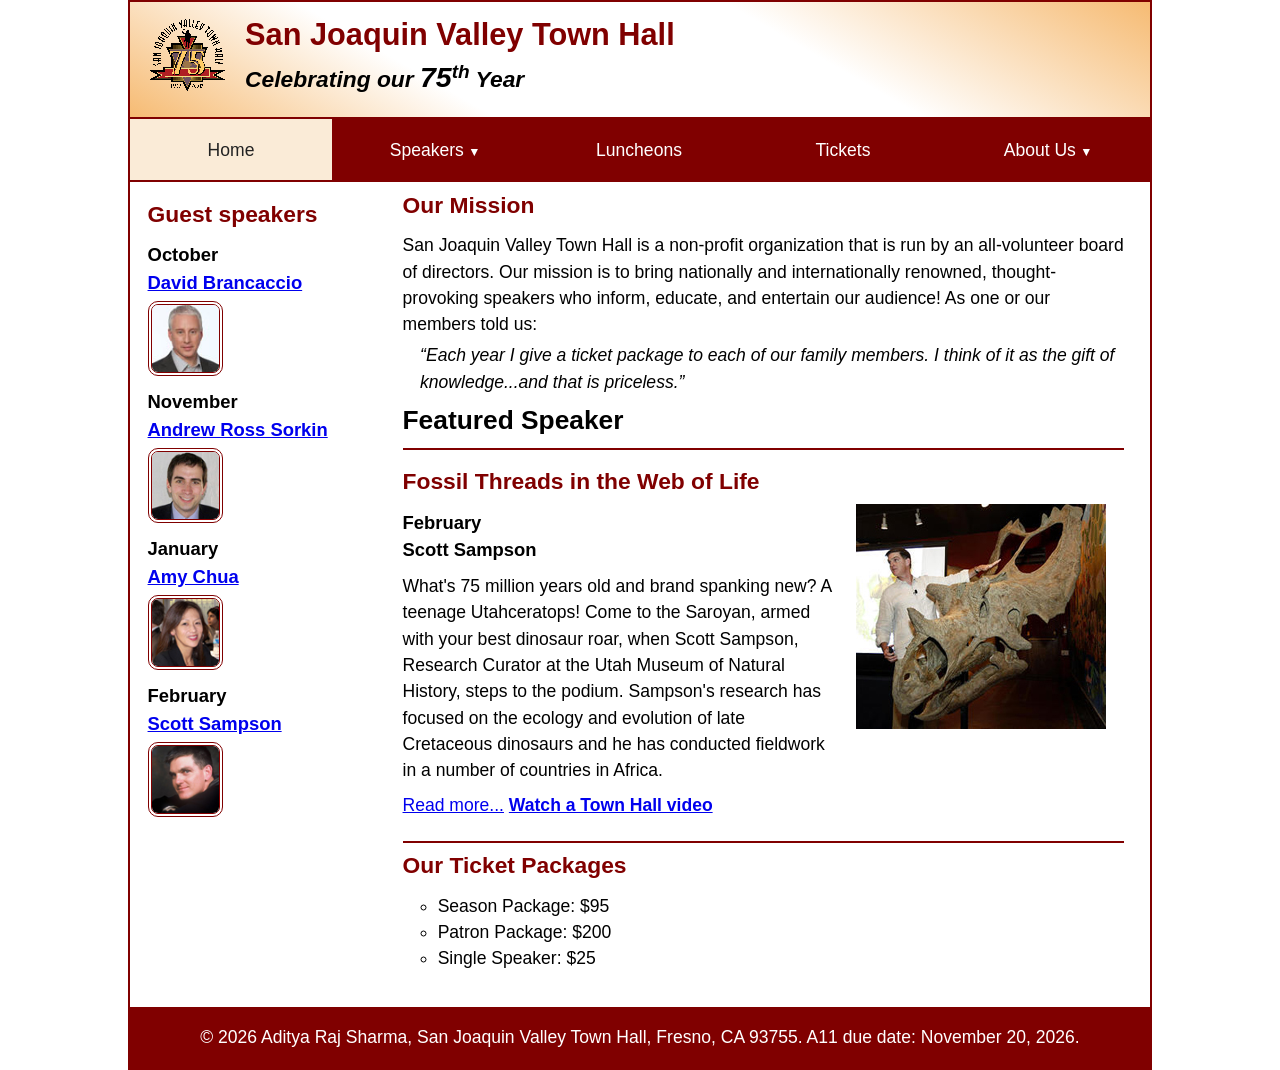
<file: index.html>
<!DOCTYPE html>
<html lang="en">

<head>
	<meta charset="utf-8">
	<title>San Joaquin Valley Town Hall</title>
	<meta name="viewport" content="width=device-width, initial-scale=1">
	<link rel="icon" href="images/favicon.ico">
	<link rel="stylesheet" href="styles/main.css">
</head>

<body>
	<header>
		<img src="images/town_hall_logo.gif" alt="Town Hall logo">
		<h2>San Joaquin Valley Town Hall</h2>
		<h3>Celebrating our <em class="large">75</em><sup>th</sup> Year</h3>
	</header>

	<nav class="navbar" aria-label="Main navigation">
    <input type="checkbox" id="menu-toggle" class="menu-toggle" aria-label="Toggle navigation menu">
    <label for="menu-toggle" class="menu-btn" aria-controls="main-menu">
        <span class="menu-icon" aria-hidden="true"></span>
        <span class="menu-label">Menu</span>
    </label>
    <ul class="menu" id="main-menu">
        <li><a class="current" aria-current="page" href="#">Home</a></li>
        <li class="has-submenu">
            <a href="#" aria-expanded="false">Speakers</a>
            <ul class="submenu">
                <li><a href="speakers/brancaccio.html">David Brancaccio</a></li>
                <li><a href="speakers/sorkin.html">Andrew Ross Sorkin</a></li>
                <li><a href="speakers/chua.html">Amy Chua</a></li>
                <li><a href="speakers/sampson.html">Scott Sampson</a></li>
            </ul>
        </li>
        <li><a href="#">Luncheons</a></li>
        <li><a href="#">Tickets</a></li>
        <li class="has-submenu">
            <a href="#" aria-expanded="false">About Us</a>
            <ul class="submenu">
                <li><a href="#">Our History</a></li>
                <li><a href="#">Board of Directors</a></li>
                <li><a href="#">Past Speakers</a></li>
                <li><a href="#">Contact Us</a></li>
            </ul>
        </li>
    </ul>
</nav>
	<main>
		<aside>
			<h2>Guest speakers</h2>
			<h3>October<br><a href="speakers/brancaccio.html">David Brancaccio</a></h3>
			<img src="images/brancaccio75.jpg" alt="David Brancaccio photo">
			<h3>November<br><a href="speakers/sorkin.html">Andrew Ross Sorkin</a></h3>
			<img src="images/sorkin75.jpg" alt="Andrew Ross Sorkin photo">
			<h3>January<br><a href="speakers/chua.html">Amy Chua</a></h3>
			<img src="images/chua75.jpg" alt="Amy Chua photo">
			<h3>February<br><a href="speakers/sampson.html">Scott Sampson</a></h3>
			<img src="images/sampson75.jpg" alt="Scott Sampson photo">
		</aside>

		<section>
			<h2>Our Mission</h2>
			<p>San Joaquin Valley Town Hall is a non-profit organization that is run by an 
				all-volunteer board of directors. Our mission is to bring nationally and 
				internationally renowned, thought-provoking speakers who inform, educate, 
				and entertain our audience! As one or our members told us:</p>
			<blockquote>&ldquo;Each year I give a ticket package to each of our family members. 
				I think of it as the gift of knowledge...and that is priceless.&rdquo;</blockquote>

			<h1>Featured Speaker</h1>
			<article class="featured">
				<h2>Fossil Threads in the Web of Life</h2>
				<img src="images/sampson_dinosaur.jpg" alt="Scott Sampson with dinosaur">
				<h3>February<br>
				Scott Sampson</h3>
				<p>What's 75 million years old and brand spanking new? A teenage Utahceratops! 
				Come to the Saroyan, armed with your best dinosaur roar, when Scott Sampson, Research 
				Curator at the Utah Museum of Natural History, steps to the podium. Sampson's research 
				has focused on the ecology and evolution of late Cretaceous dinosaurs and he has conducted 
				fieldwork in a number of countries in Africa.</p>
				<p><a href="speakers/sampson.html">Read more...</a>&nbsp;<a class="video-link" href="https://www.youtube.com/results?search_query=San+Joaquin+Valley+Town+Hall" target="_blank" rel="noopener">Watch a Town Hall video</a></p>
			</article>

			<h2>Our Ticket Packages</h2>
			<ul class="ticket-list">
				<li>Season Package: $95</li>
				<li>Patron Package: $200</li>
				<li>Single Speaker: $25</li>
			</ul>
		</section>	
	</main>
	<footer>
		<p>&copy; 2026 Aditya Raj Sharma, San Joaquin Valley Town Hall, Fresno, CA 93755. A11 due date: November 20, 2026.</p>
	</footer>
<script>
    // Toggle mobile submenus on tap; desktop menus also work with hover/focus.
    document.querySelectorAll(".has-submenu > a").forEach(function (link) {
        link.addEventListener("click", function (event) {
            if (window.matchMedia("(max-width: 767px)").matches) {
                event.preventDefault();
                const parent = link.parentElement;
                const isOpen = parent.classList.toggle("submenu-open");
                link.setAttribute("aria-expanded", String(isOpen));
            } else {
                event.preventDefault();
            }
        });
    });

    // Close the mobile menu when returning to the desktop layout.
    const menuToggle = document.getElementById("menu-toggle");
    window.addEventListener("resize", function () {
        if (window.matchMedia("(min-width: 768px)").matches) {
            menuToggle.checked = false;
            document.querySelectorAll(".submenu-open").forEach(function (item) {
                item.classList.remove("submenu-open");
                const parentLink = item.querySelector(":scope > a");
                if (parentLink) parentLink.setAttribute("aria-expanded", "false");
            });
        }
    });
</script>
</body>
</html>
</file>
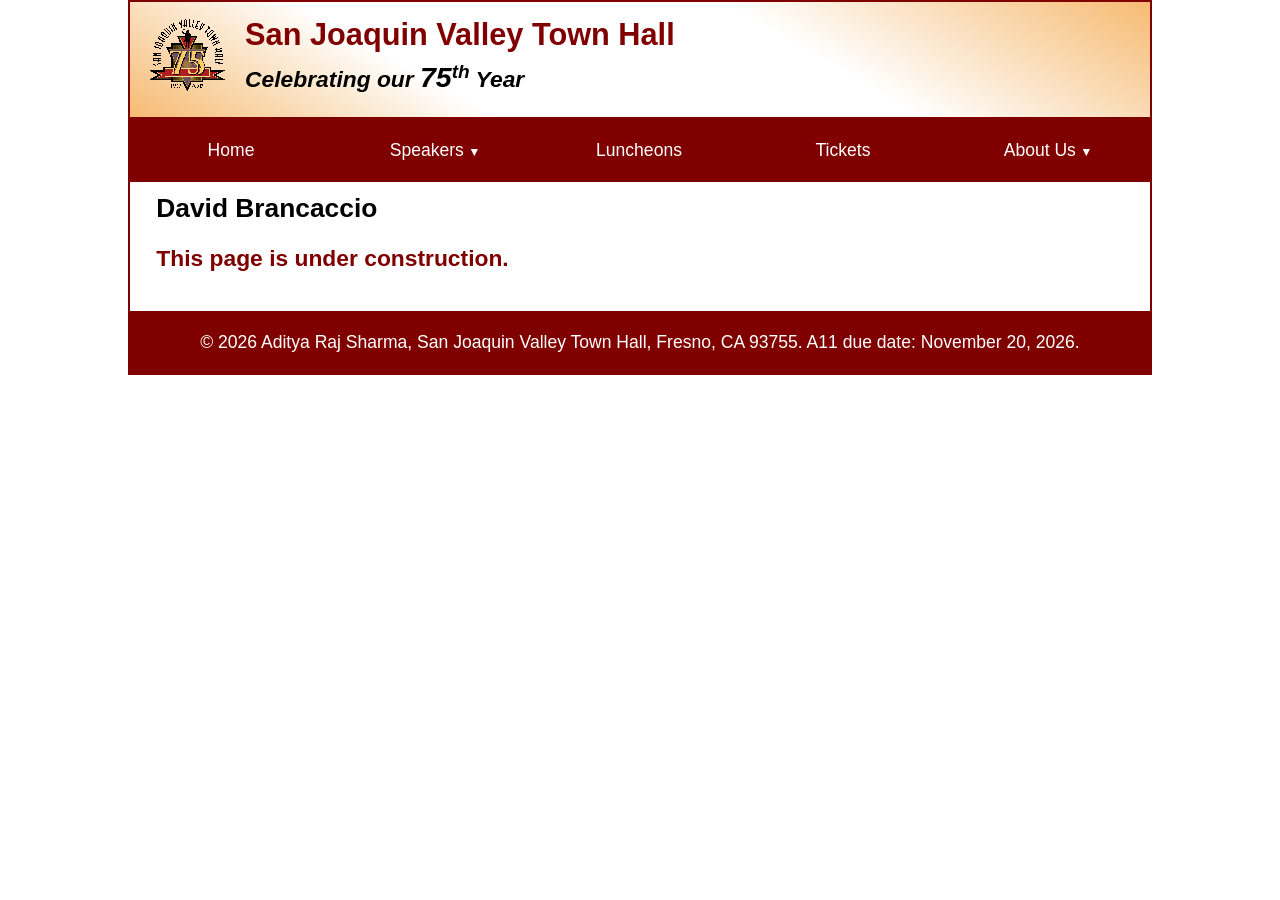
<file: speakers/brancaccio.html>
<!DOCTYPE html>
<html lang="en">

<head>
	<meta charset="utf-8">
	<meta name="viewport" content="width=device-width, initial-scale=1">
	<title>San Joaquin Valley Town Hall</title>
	<link rel="icon" href="../images/favicon.ico">
	<link rel="stylesheet" href="../styles/main.css">
</head>

<body>
	<header>
		<img src="../images/town_hall_logo.gif" alt="Town Hall logo">
		<h2>San Joaquin Valley Town Hall</h2>
		<h3>Celebrating our <em class="large">75</em><sup>th</sup> Year</h3>
	</header>

	<nav class="navbar" aria-label="Main navigation">
    <input type="checkbox" id="menu-toggle" class="menu-toggle" aria-label="Toggle navigation menu">
    <label for="menu-toggle" class="menu-btn" aria-controls="main-menu">
        <span class="menu-icon" aria-hidden="true"></span>
        <span class="menu-label">Menu</span>
    </label>
    <ul class="menu" id="main-menu">
        <li><a class=""  href="../index.html">Home</a></li>
        <li class="has-submenu">
            <a href="#" aria-expanded="false">Speakers</a>
            <ul class="submenu">
                <li><a href="brancaccio.html">David Brancaccio</a></li>
                <li><a href="sorkin.html">Andrew Ross Sorkin</a></li>
                <li><a href="chua.html">Amy Chua</a></li>
                <li><a href="sampson.html">Scott Sampson</a></li>
            </ul>
        </li>
        <li><a href="#">Luncheons</a></li>
        <li><a href="#">Tickets</a></li>
        <li class="has-submenu">
            <a href="#" aria-expanded="false">About Us</a>
            <ul class="submenu">
                <li><a href="#">Our History</a></li>
                <li><a href="#">Board of Directors</a></li>
                <li><a href="#">Past Speakers</a></li>
                <li><a href="#">Contact Us</a></li>
            </ul>
        </li>
    </ul>
</nav>
	<main>
		<section>
			<h1>David Brancaccio</h1>
			<h2>This page is under construction.</h2>
		</section>
	</main>
<footer>
		<p>&copy; 2026 Aditya Raj Sharma, San Joaquin Valley Town Hall, Fresno, CA 93755. A11 due date: November 20, 2026.</p>
	</footer>
<script>
    // Toggle mobile submenus on tap; desktop menus also work with hover/focus.
    document.querySelectorAll(".has-submenu > a").forEach(function (link) {
        link.addEventListener("click", function (event) {
            if (window.matchMedia("(max-width: 767px)").matches) {
                event.preventDefault();
                const parent = link.parentElement;
                const isOpen = parent.classList.toggle("submenu-open");
                link.setAttribute("aria-expanded", String(isOpen));
            } else {
                event.preventDefault();
            }
        });
    });

    // Close the mobile menu when returning to the desktop layout.
    const menuToggle = document.getElementById("menu-toggle");
    window.addEventListener("resize", function () {
        if (window.matchMedia("(min-width: 768px)").matches) {
            menuToggle.checked = false;
            document.querySelectorAll(".submenu-open").forEach(function (item) {
                item.classList.remove("submenu-open");
                const parentLink = item.querySelector(":scope > a");
                if (parentLink) parentLink.setAttribute("aria-expanded", "false");
            });
        }
    });
</script>
</body>

</html>
</file>
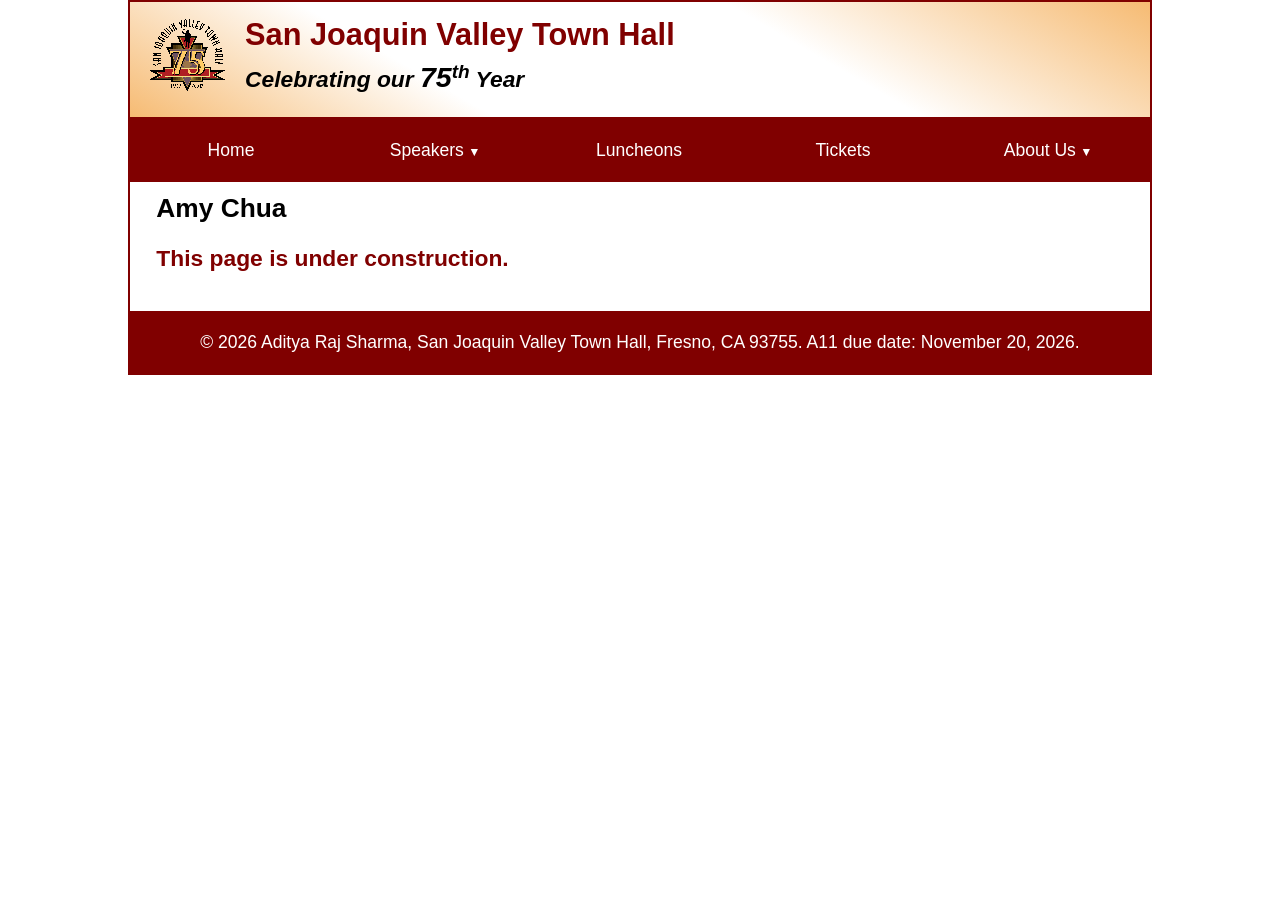
<file: speakers/chua.html>
<!DOCTYPE html>
<html lang="en">

<head>
	<meta charset="utf-8">
	<meta name="viewport" content="width=device-width, initial-scale=1">
	<title>San Joaquin Valley Town Hall</title>
	<link rel="icon" href="../images/favicon.ico">
	<link rel="stylesheet" href="../styles/main.css">
</head>

<body>
	<header>
		<img src="../images/town_hall_logo.gif" alt="Town Hall logo">
		<h2>San Joaquin Valley Town Hall</h2>
		<h3>Celebrating our <em class="large">75</em><sup>th</sup> Year</h3>
	</header>

	<nav class="navbar" aria-label="Main navigation">
    <input type="checkbox" id="menu-toggle" class="menu-toggle" aria-label="Toggle navigation menu">
    <label for="menu-toggle" class="menu-btn" aria-controls="main-menu">
        <span class="menu-icon" aria-hidden="true"></span>
        <span class="menu-label">Menu</span>
    </label>
    <ul class="menu" id="main-menu">
        <li><a class=""  href="../index.html">Home</a></li>
        <li class="has-submenu">
            <a href="#" aria-expanded="false">Speakers</a>
            <ul class="submenu">
                <li><a href="brancaccio.html">David Brancaccio</a></li>
                <li><a href="sorkin.html">Andrew Ross Sorkin</a></li>
                <li><a href="chua.html">Amy Chua</a></li>
                <li><a href="sampson.html">Scott Sampson</a></li>
            </ul>
        </li>
        <li><a href="#">Luncheons</a></li>
        <li><a href="#">Tickets</a></li>
        <li class="has-submenu">
            <a href="#" aria-expanded="false">About Us</a>
            <ul class="submenu">
                <li><a href="#">Our History</a></li>
                <li><a href="#">Board of Directors</a></li>
                <li><a href="#">Past Speakers</a></li>
                <li><a href="#">Contact Us</a></li>
            </ul>
        </li>
    </ul>
</nav>
	<main>
		<section>
			<h1>Amy Chua</h1>
			<h2>This page is under construction.</h2>
		</section>
	</main>
<footer>
		<p>&copy; 2026 Aditya Raj Sharma, San Joaquin Valley Town Hall, Fresno, CA 93755. A11 due date: November 20, 2026.</p>
	</footer>
<script>
    // Toggle mobile submenus on tap; desktop menus also work with hover/focus.
    document.querySelectorAll(".has-submenu > a").forEach(function (link) {
        link.addEventListener("click", function (event) {
            if (window.matchMedia("(max-width: 767px)").matches) {
                event.preventDefault();
                const parent = link.parentElement;
                const isOpen = parent.classList.toggle("submenu-open");
                link.setAttribute("aria-expanded", String(isOpen));
            } else {
                event.preventDefault();
            }
        });
    });

    // Close the mobile menu when returning to the desktop layout.
    const menuToggle = document.getElementById("menu-toggle");
    window.addEventListener("resize", function () {
        if (window.matchMedia("(min-width: 768px)").matches) {
            menuToggle.checked = false;
            document.querySelectorAll(".submenu-open").forEach(function (item) {
                item.classList.remove("submenu-open");
                const parentLink = item.querySelector(":scope > a");
                if (parentLink) parentLink.setAttribute("aria-expanded", "false");
            });
        }
    });
</script>
</body>

</html>
</file>
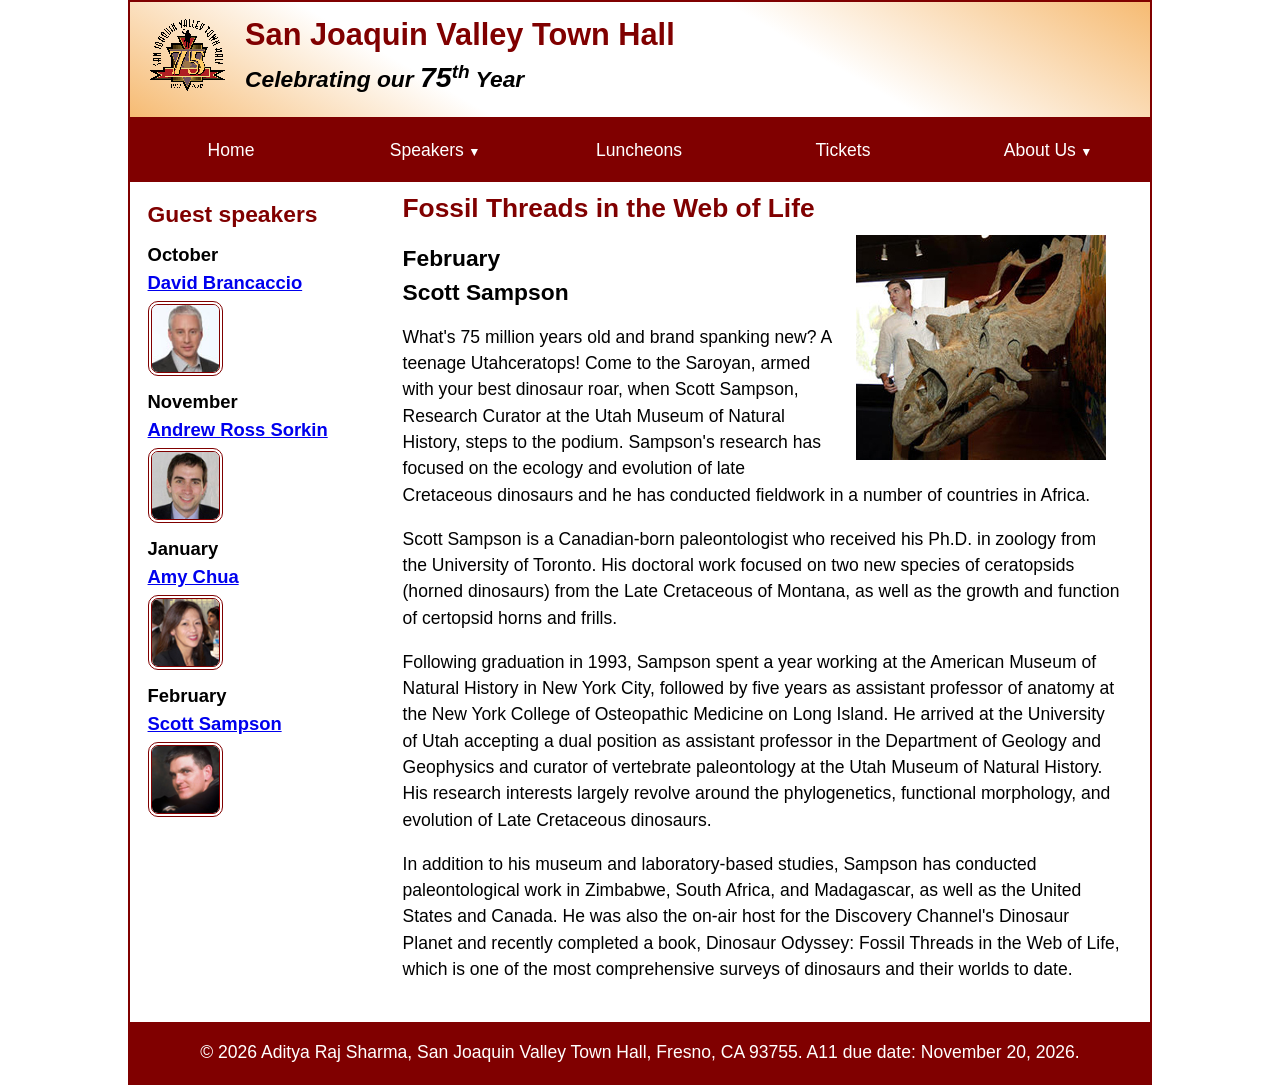
<file: speakers/sampson.html>
<!DOCTYPE html>
<html lang="en">

<head>
	<meta charset="utf-8">
	<title>San Joaquin Valley Town Hall</title>
	<meta name="viewport" content="width=device-width, initial-scale=1">
	<link rel="icon" href="../images/favicon.ico">
	<link rel="stylesheet" href="../styles/main.css">
</head>

<body>
	<header>
		<img src="../images/town_hall_logo.gif" alt="Town Hall logo">
		<h2>San Joaquin Valley Town Hall</h2>
		<h3>Celebrating our <em class="large">75</em><sup>th</sup> Year</h3>
	</header>

	<nav class="navbar" aria-label="Main navigation">
    <input type="checkbox" id="menu-toggle" class="menu-toggle" aria-label="Toggle navigation menu">
    <label for="menu-toggle" class="menu-btn" aria-controls="main-menu">
        <span class="menu-icon" aria-hidden="true"></span>
        <span class="menu-label">Menu</span>
    </label>
    <ul class="menu" id="main-menu">
        <li><a class=""  href="../index.html">Home</a></li>
        <li class="has-submenu">
            <a href="#" aria-expanded="false">Speakers</a>
            <ul class="submenu">
                <li><a href="brancaccio.html">David Brancaccio</a></li>
                <li><a href="sorkin.html">Andrew Ross Sorkin</a></li>
                <li><a href="chua.html">Amy Chua</a></li>
                <li><a href="sampson.html">Scott Sampson</a></li>
            </ul>
        </li>
        <li><a href="#">Luncheons</a></li>
        <li><a href="#">Tickets</a></li>
        <li class="has-submenu">
            <a href="#" aria-expanded="false">About Us</a>
            <ul class="submenu">
                <li><a href="#">Our History</a></li>
                <li><a href="#">Board of Directors</a></li>
                <li><a href="#">Past Speakers</a></li>
                <li><a href="#">Contact Us</a></li>
            </ul>
        </li>
    </ul>
</nav>
	<main>
		<aside>
			<h2>Guest speakers</h2>
			<h3>October<br><a href="../speakers/brancaccio.html">David Brancaccio</a></h3>
			<img src="../images/brancaccio75.jpg" alt="David Brancaccio photo">
			<h3>November<br><a href="../speakers/sorkin.html">Andrew Ross Sorkin</a></h3>
			<img src="../images/sorkin75.jpg" alt="Andrew Ross Sorkin photo">
			<h3>January<br><a href="../speakers/chua.html">Amy Chua</a></h3>
			<img src="../images/chua75.jpg" alt="Amy Chua photo">
			<h3>February<br><a href="../speakers/sampson.html">Scott Sampson</a></h3>
			<img src="../images/sampson75.jpg" alt="Scott Sampson photo">
		</aside>
		<section class="speaker">
			<h1>Fossil Threads in the Web of Life</h1>
			<article>
				<img src="../images/sampson_dinosaur.jpg" alt="Scott Sampson with dinosaur">
				<h2>February<br>Scott Sampson</h2>
				<p>What's 75 million years old and brand spanking new? A teenage Utahceratops! Come to the 
				   Saroyan, armed with your best dinosaur roar, when Scott Sampson, Research Curator at the 
				   Utah Museum of Natural History, steps to the podium. Sampson's research has focused on the 
				   ecology and evolution of late Cretaceous dinosaurs and he has conducted fieldwork in a number 
				   of countries in Africa.</p>
				<p>Scott Sampson is a Canadian-born paleontologist who received his Ph.D. in zoology from the 
				   University of Toronto. His doctoral work focused on two new species of ceratopsids (horned 
				   dinosaurs) from the Late Cretaceous of Montana, as well as the growth and function of certopsid 
				   horns and frills.</p>
				<p>Following graduation in 1993, Sampson spent a year working at the American Museum of Natural 
				   History in New York City, followed by five years as assistant professor of anatomy at the New 
				   York College of Osteopathic Medicine on Long Island. He arrived at the University of Utah 
				   accepting a dual position as assistant professor in the Department of Geology and Geophysics 
				   and curator of vertebrate paleontology at the Utah Museum of Natural History. His research 
				   interests largely revolve around the phylogenetics, functional morphology, and evolution of 
				   Late Cretaceous dinosaurs.</p>
				<p>In addition to his museum and laboratory-based studies, Sampson has conducted paleontological 
				   work in Zimbabwe, South Africa, and Madagascar, as well as the United States and Canada. He was 
				   also the on-air host for the Discovery Channel's Dinosaur Planet and recently completed a book, 
				   Dinosaur Odyssey: Fossil Threads in the Web of Life, which is one of the most 
				   comprehensive surveys of dinosaurs and their worlds to date.</p>
			</article>
		</section>
	</main>
	<footer>
		<p>&copy; 2026 Aditya Raj Sharma, San Joaquin Valley Town Hall, Fresno, CA 93755. A11 due date: November 20, 2026.</p>
	</footer>
<script>
    // Toggle mobile submenus on tap; desktop menus also work with hover/focus.
    document.querySelectorAll(".has-submenu > a").forEach(function (link) {
        link.addEventListener("click", function (event) {
            if (window.matchMedia("(max-width: 767px)").matches) {
                event.preventDefault();
                const parent = link.parentElement;
                const isOpen = parent.classList.toggle("submenu-open");
                link.setAttribute("aria-expanded", String(isOpen));
            } else {
                event.preventDefault();
            }
        });
    });

    // Close the mobile menu when returning to the desktop layout.
    const menuToggle = document.getElementById("menu-toggle");
    window.addEventListener("resize", function () {
        if (window.matchMedia("(min-width: 768px)").matches) {
            menuToggle.checked = false;
            document.querySelectorAll(".submenu-open").forEach(function (item) {
                item.classList.remove("submenu-open");
                const parentLink = item.querySelector(":scope > a");
                if (parentLink) parentLink.setAttribute("aria-expanded", "false");
            });
        }
    });
</script>
</body>
</html>
</file>
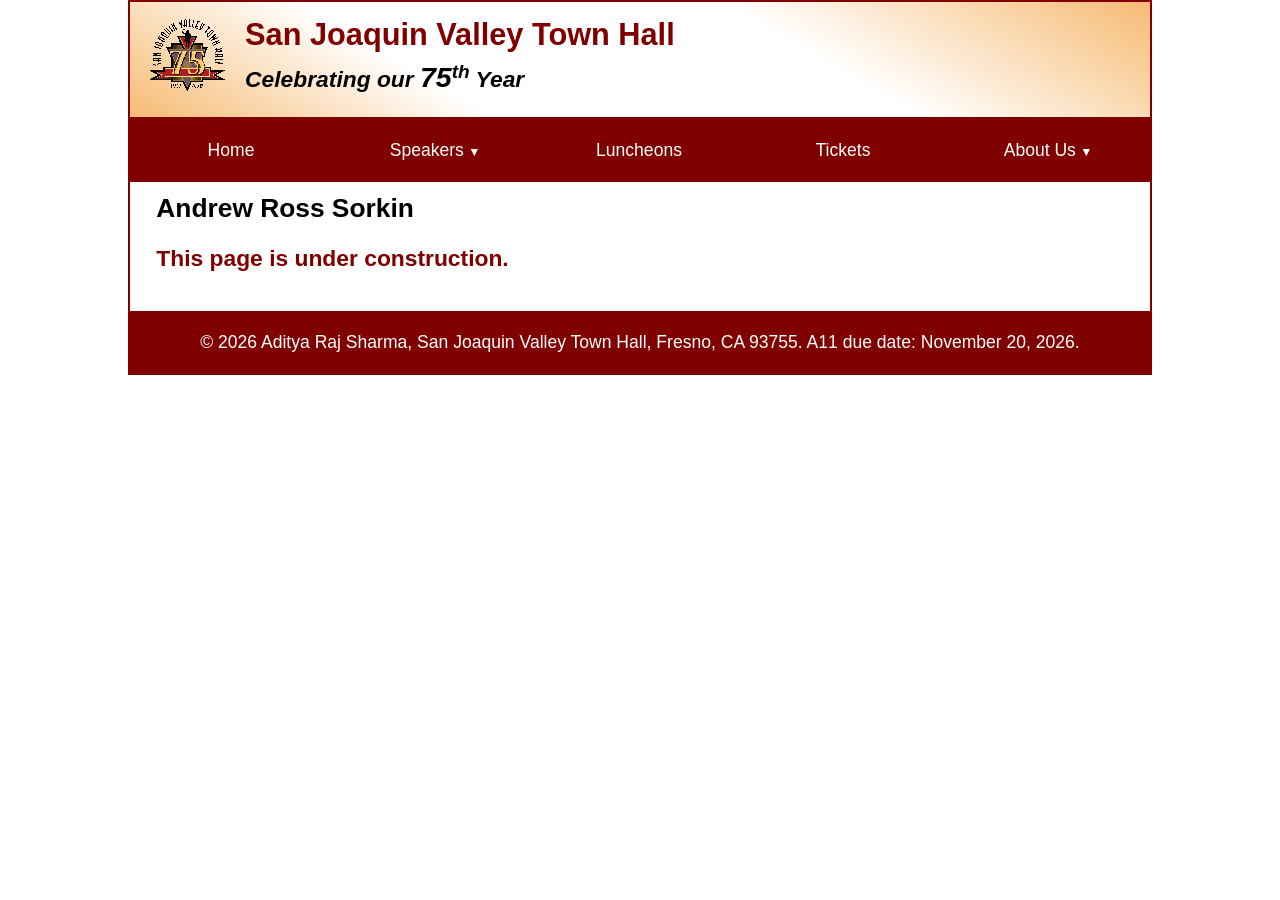
<file: speakers/sorkin.html>
<!DOCTYPE html>
<html lang="en">

<head>
	<meta charset="utf-8">
	<meta name="viewport" content="width=device-width, initial-scale=1">
	<title>San Joaquin Valley Town Hall</title>
	<link rel="icon" href="../images/favicon.ico">
	<link rel="stylesheet" href="../styles/main.css">
</head>

<body>
	<header>
		<img src="../images/town_hall_logo.gif" alt="Town Hall logo">
		<h2>San Joaquin Valley Town Hall</h2>
		<h3>Celebrating our <em class="large">75</em><sup>th</sup> Year</h3>
	</header>

	<nav class="navbar" aria-label="Main navigation">
    <input type="checkbox" id="menu-toggle" class="menu-toggle" aria-label="Toggle navigation menu">
    <label for="menu-toggle" class="menu-btn" aria-controls="main-menu">
        <span class="menu-icon" aria-hidden="true"></span>
        <span class="menu-label">Menu</span>
    </label>
    <ul class="menu" id="main-menu">
        <li><a class=""  href="../index.html">Home</a></li>
        <li class="has-submenu">
            <a href="#" aria-expanded="false">Speakers</a>
            <ul class="submenu">
                <li><a href="brancaccio.html">David Brancaccio</a></li>
                <li><a href="sorkin.html">Andrew Ross Sorkin</a></li>
                <li><a href="chua.html">Amy Chua</a></li>
                <li><a href="sampson.html">Scott Sampson</a></li>
            </ul>
        </li>
        <li><a href="#">Luncheons</a></li>
        <li><a href="#">Tickets</a></li>
        <li class="has-submenu">
            <a href="#" aria-expanded="false">About Us</a>
            <ul class="submenu">
                <li><a href="#">Our History</a></li>
                <li><a href="#">Board of Directors</a></li>
                <li><a href="#">Past Speakers</a></li>
                <li><a href="#">Contact Us</a></li>
            </ul>
        </li>
    </ul>
</nav>
	<main>
		<section>
			<h1>Andrew Ross Sorkin</h1>
			<h2>This page is under construction.</h2>
		</section>
	</main>
<footer>
		<p>&copy; 2026 Aditya Raj Sharma, San Joaquin Valley Town Hall, Fresno, CA 93755. A11 due date: November 20, 2026.</p>
	</footer>
<script>
    // Toggle mobile submenus on tap; desktop menus also work with hover/focus.
    document.querySelectorAll(".has-submenu > a").forEach(function (link) {
        link.addEventListener("click", function (event) {
            if (window.matchMedia("(max-width: 767px)").matches) {
                event.preventDefault();
                const parent = link.parentElement;
                const isOpen = parent.classList.toggle("submenu-open");
                link.setAttribute("aria-expanded", String(isOpen));
            } else {
                event.preventDefault();
            }
        });
    });

    // Close the mobile menu when returning to the desktop layout.
    const menuToggle = document.getElementById("menu-toggle");
    window.addEventListener("resize", function () {
        if (window.matchMedia("(min-width: 768px)").matches) {
            menuToggle.checked = false;
            document.querySelectorAll(".submenu-open").forEach(function (item) {
                item.classList.remove("submenu-open");
                const parentLink = item.querySelector(":scope > a");
                if (parentLink) parentLink.setAttribute("aria-expanded", "false");
            });
        }
    });
</script>
</body>

</html>
</file>
<file: styles/main.css>
/* A11 - Town Hall Responsive Design & Media Queries
   Mobile-first layout based on Chapter 8, Exercise 8-2. */

/* Custom properties */
:root {
    --accent-color: #800000;
    --gradient-color: #f6bb73;
    --menu-light: #fff;
    --menu-mid: antiquewhite;
    --menu-dark: #222;
}

/* Reset */
* {
    margin: 0;
    padding: 0;
    box-sizing: border-box;
}

/* Default page styles */
body {
    font-family: Arial, Helvetica, sans-serif;
    font-size: calc(15px + .2vw);
    width: min(96%, 1024px);
    line-height: 1.5;
    margin: 0 auto;
    border: 2px solid var(--accent-color);
}

h1, h2, h3, p, ul {
    padding: .25em 0;
}

a:hover, a:focus {
    font-style: italic;
    color: var(--accent-color);
}

h1 { font-size: 150%; }
h2 { font-size: 130%; color: var(--accent-color); }
h3 { font-size: 105%; }
ul { margin-left: 2em; }

/* Header: mobile-first (centered, no logo on small screens) */
header {
    line-height: 1.2;
    text-align: center;
    border-bottom: 2px solid var(--accent-color);
    background-image: linear-gradient(
        30deg, var(--gradient-color) 0%, white 30%, white 65%, var(--gradient-color) 100%);
    padding: .5em;
}

header h2 {
    font-size: 145%;
    padding: .25em 0;
}

header h3 {
    font-size: 110%;
    font-style: italic;
    padding-bottom: .5em;
}

header img {
    display: none;
}

.large { font-size: 125%; }

/* Main content: one column on small screens.
   column-reverse puts the mission/section before the speaker aside. */
main {
    display: flex;
    flex-direction: column-reverse;
    padding: 0 1em 1em;
}

main blockquote {
    font-style: italic;
    padding-left: 1em;
}

main h3 + img {
    width: clamp(40px, 50%, 75px);
    border: 4px double var(--accent-color);
    border-radius: 10px;
}

/* Section and aside become columns at the large-screen breakpoint */
section {
    padding: 0 .5em .75em;
    border-bottom: 2px solid var(--accent-color);
}

section img {
    width: clamp(100px, 45%, 250px);
    max-width: 100%;
    height: auto;
    float: right;
    margin: 0 1em .25em;
}

aside {
    padding: .5em .5em 0 0;
}

/* Footer */
footer {
    background-color: var(--accent-color);
}

footer p {
    text-align: center;
    color: white;
    padding: 1em .5em;
}

/* Featured speaker and speaker pages */
.featured {
    border-top: 2px solid var(--accent-color);
    border-bottom: 2px solid var(--accent-color);
    padding: .5em 0 1em;
}

.speaker h1 { color: var(--accent-color); }
.speaker h2 { color: black; }
.speaker p { padding: .5em 0; }

.ticket-list { list-style-type: circle; }
.video-link { font-weight: bold; }

/* Navigation: mobile-first hamburger menu */
.navbar {
    position: relative;
    background-color: var(--accent-color);
    z-index: 10;
}

.menu-toggle {
    position: absolute;
    width: 1px;
    height: 1px;
    overflow: hidden;
    clip: rect(0, 0, 0, 0);
    white-space: nowrap;
}

.menu-btn {
    display: block;
    color: var(--menu-light);
    padding: .65em 1em;
    cursor: pointer;
    width: fit-content;
    font-weight: bold;
}

.menu-icon::before {
    content: "\2630";
    font-size: 1.4em;
    margin-right: .5em;
    vertical-align: middle;
}

.menu-toggle:checked + .menu-btn .menu-icon::before {
    content: "\00D7";
}

.menu-btn:hover,
.menu-btn:focus {
    background-color: var(--menu-mid);
    color: var(--menu-dark);
}

.menu {
    display: none;
    position: absolute;
    left: 0;
    top: 100%;
    width: 40%;
    min-width: 180px;
    max-width: 300px;
    background-color: var(--accent-color);
    list-style: none;
    margin: 0;
    padding: 0;
}

.menu-toggle:checked ~ .menu {
    display: block;
}

.menu > li {
    position: relative;
    text-align: left;
}

.navbar a {
    display: block;
    padding: .7em 1em;
    margin: 0 2px 2px 0;
    text-decoration: none;
    color: var(--menu-light);
}

.navbar a:link,
.navbar a:visited {
    color: var(--menu-light);
}

.navbar a:hover,
.navbar a:focus,
.navbar a.current {
    background-color: var(--menu-mid);
    color: var(--menu-dark);
}

.has-submenu > a::after {
    content: "\25B6";
    font-size: .75em;
    margin-left: .6em;
}

.submenu {
    display: none;
    position: static;
    width: 100%;
    background-color: var(--accent-color);
    list-style: none;
    margin: 0;
    padding: 0;
}

.has-submenu:hover > .submenu,
.has-submenu:focus-within > .submenu,
.has-submenu.submenu-open > .submenu {
    display: block;
}

.submenu > li a {
    margin: 0 2px 2px;
    padding-left: 1.5em;
}

.submenu > li a::after {
    content: none;
}

/* Desktop / wide viewport breakpoint */
@media (min-width: 768px) {
    body {
        width: min(80%, 1024px);
    }

    header {
        text-align: left;
        padding: 0;
    }

    header h2 {
        font-size: 175%;
        padding: .5em 0 0;
    }

    header h3 {
        font-size: 130%;
        padding-bottom: 1em;
    }

    header img {
        display: block;
        width: clamp(40px, 15%, 80px);
        float: left;
        margin: .75em 1em;
    }

    main {
        flex-direction: row;
    }

    section {
        flex-basis: 75%;
        padding-left: .5em;
        border-bottom: none;
    }

    aside {
        flex-basis: 25%;
        padding-right: .5em;
    }

    .menu-btn {
        display: none;
    }

    .menu-toggle {
        display: none;
    }

    .menu {
        display: flex;
        flex-wrap: nowrap;
        position: relative;
        top: auto;
        left: auto;
        width: 100%;
        min-width: 0;
        max-width: none;
    }

    .menu > li {
        flex: 1 1 20%;
        text-align: center;
    }

    .navbar a {
        padding: 1em;
        margin: 0 2px 2px 0;
    }

    .menu > li:first-child > a {
        margin-left: 0;
    }

    .menu > li:last-child > a {
        margin-right: 0;
    }

    .has-submenu > a::after {
        content: "\25BC";
        font-size: .7em;
        margin-left: .35em;
    }

    .submenu {
        position: absolute;
        left: 0;
        right: 0;
        top: 100%;
        width: auto;
        min-width: 100%;
        z-index: 20;
    }

    .submenu > li a {
        padding-left: 1em;
        text-align: center;
        white-space: nowrap;
    }
}

/* Slightly wider header breakpoint for comfortable title/logo alignment */
@media (min-width: 900px) {
    header h2 {
        font-size: 175%;
    }
}
</file>
